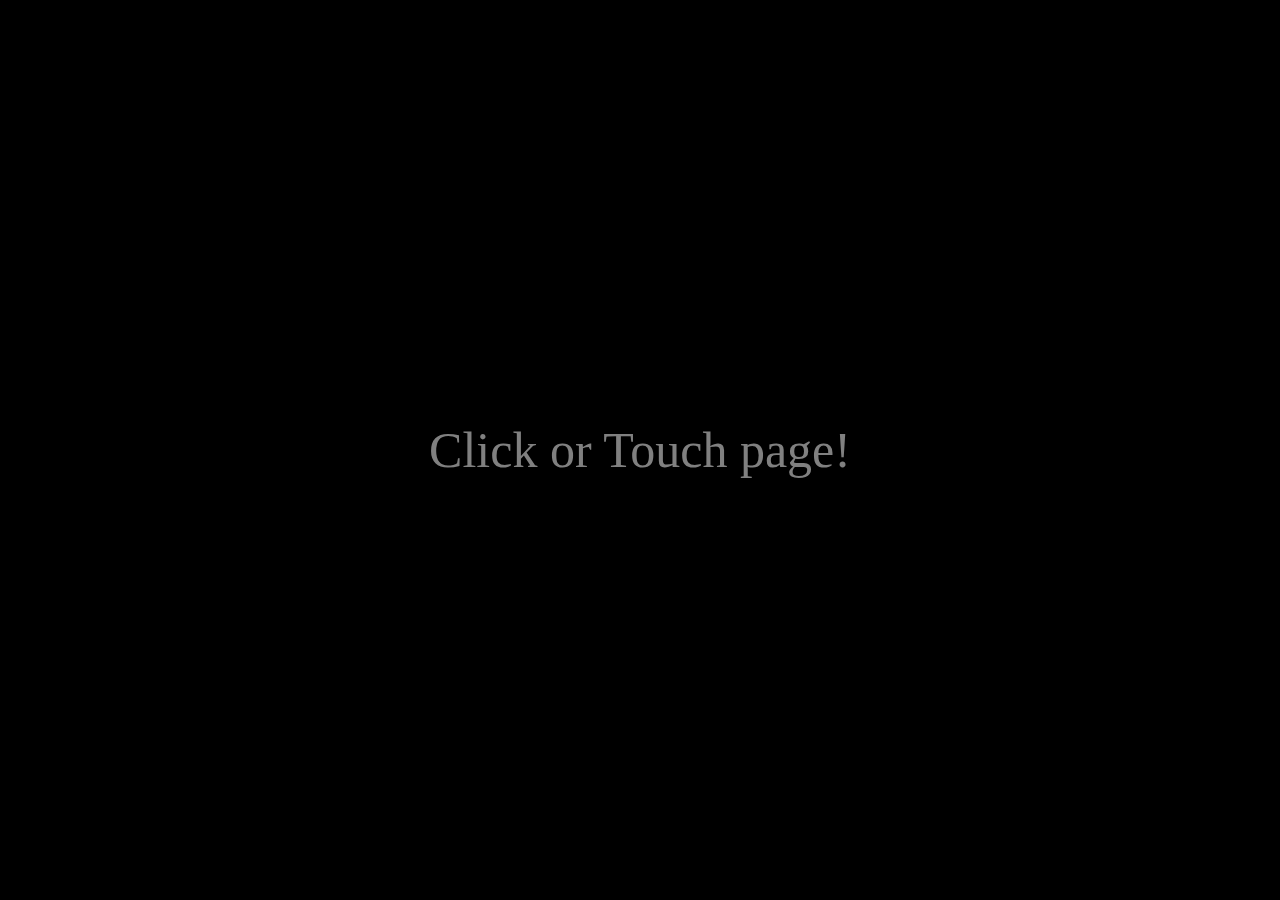
<file: index.html>
<!DOCTYPE html>
<html lang="en">
<head>
    <meta charset="UTF-8">
    <meta http-equiv="X-UA-Compatible" content="IE=edge">
    <meta name="viewport" content="width=device-width, initial-scale=1.0">
    <title>Audio Visualizer JS</title>

    <link rel="stylesheet" type="text/css" href="style.css">
</head>
<body>
    <div class="click">Click or Touch page!</div>
    <div class="container">
        <canvas class="canvas"></canvas>
        <audio class="audio" src="music.mp3" controls></audio>
    </div>
    
    <script type="text/javascript" src="script.js"></script>
</body>
</html>
</file>
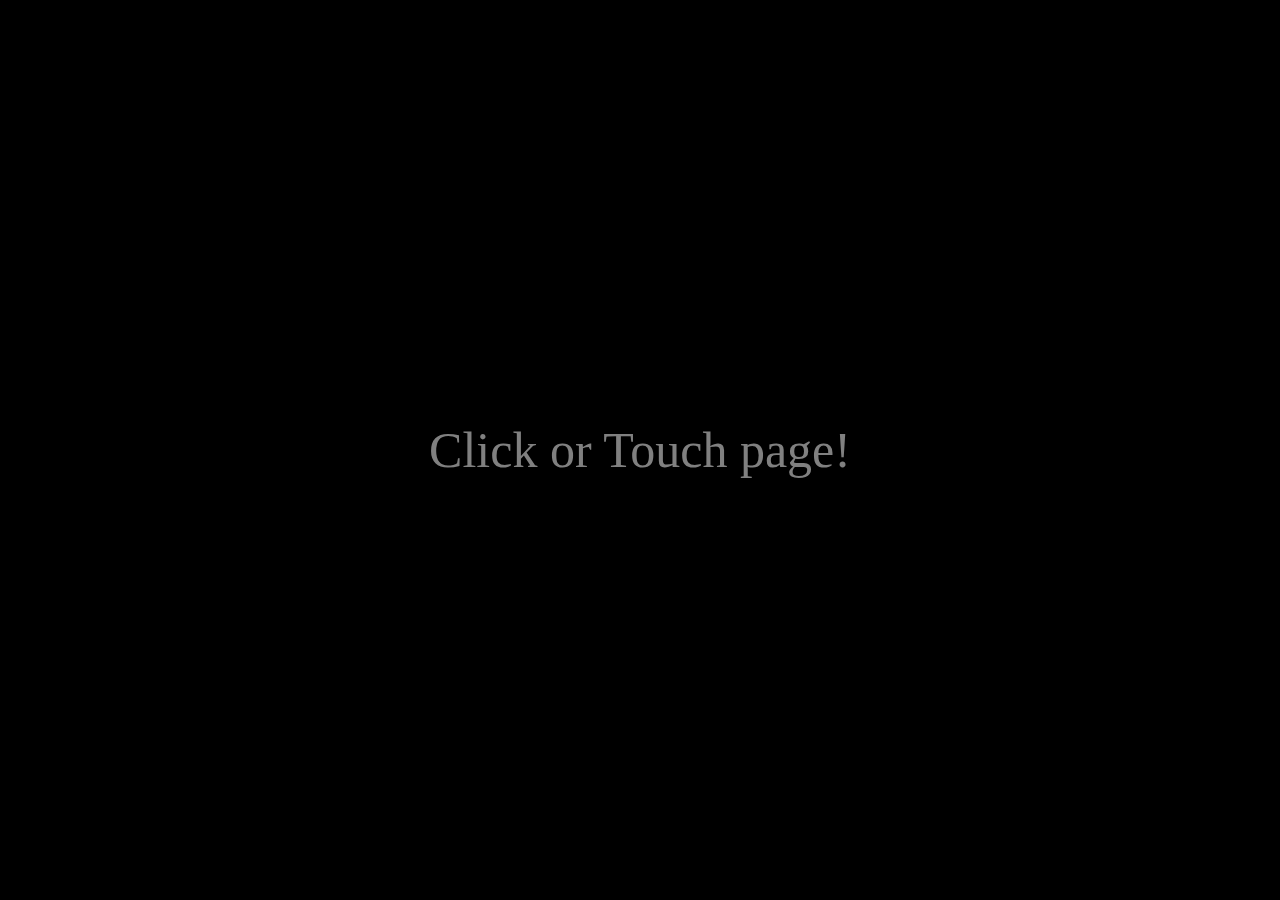
<file: india.html>
<!DOCTYPE html>
<html lang="en">
<head>
    <meta charset="UTF-8">
    <meta http-equiv="X-UA-Compatible" content="IE=edge">
    <meta name="viewport" content="width=device-width, initial-scale=1.0">
    <title>Audio Visualizer JS</title>

    <link rel="stylesheet" type="text/css" href="style.css">
</head>
<body>
    <div class="click">Click or Touch page!</div>
    <div class="container">
        <canvas class="canvas"></canvas>
        <audio class="audio" src="music.m4a" controls></audio>
    </div>
    
    <script type="text/javascript" src="script.js"></script>
</body>
</html>
</file>
<file: style.css>
* {
    margin: 0;
    padding: 0;
    box-sizing: border-box;
}
h1 {
    top: 50%;
    left: 50%;
    color: white;
    position: absolute;
    transform: translate(-50%,-50%);
}
.click {
    width: 100%;
    color: gray;
    z-index: 999;
    height: 100vh;
    padding: 10px;
    display: flex;
    font-size: 50px;
    position: fixed;
    cursor: pointer;
    text-align: center;
    align-items: center;
    justify-content: center;
}
.click.hidden {
    opacity: 0;
    width: 0px;
    height: 0px;
    display: none;
    visibility: hidden;
}
.container {
    top: 0;
    left: 0;
    width: 100%;
    height: 100%;
    position: absolute;
    background: black;
}
.canvas {
    top: 0;
    left: 0;
    width: 100%;
    height: 100%;
    position: absolute;
    filter: blur(2px) contrast(10);
}
.audio {
    width: 0px;
    height: 0px;
    display: none;
}
</file>
